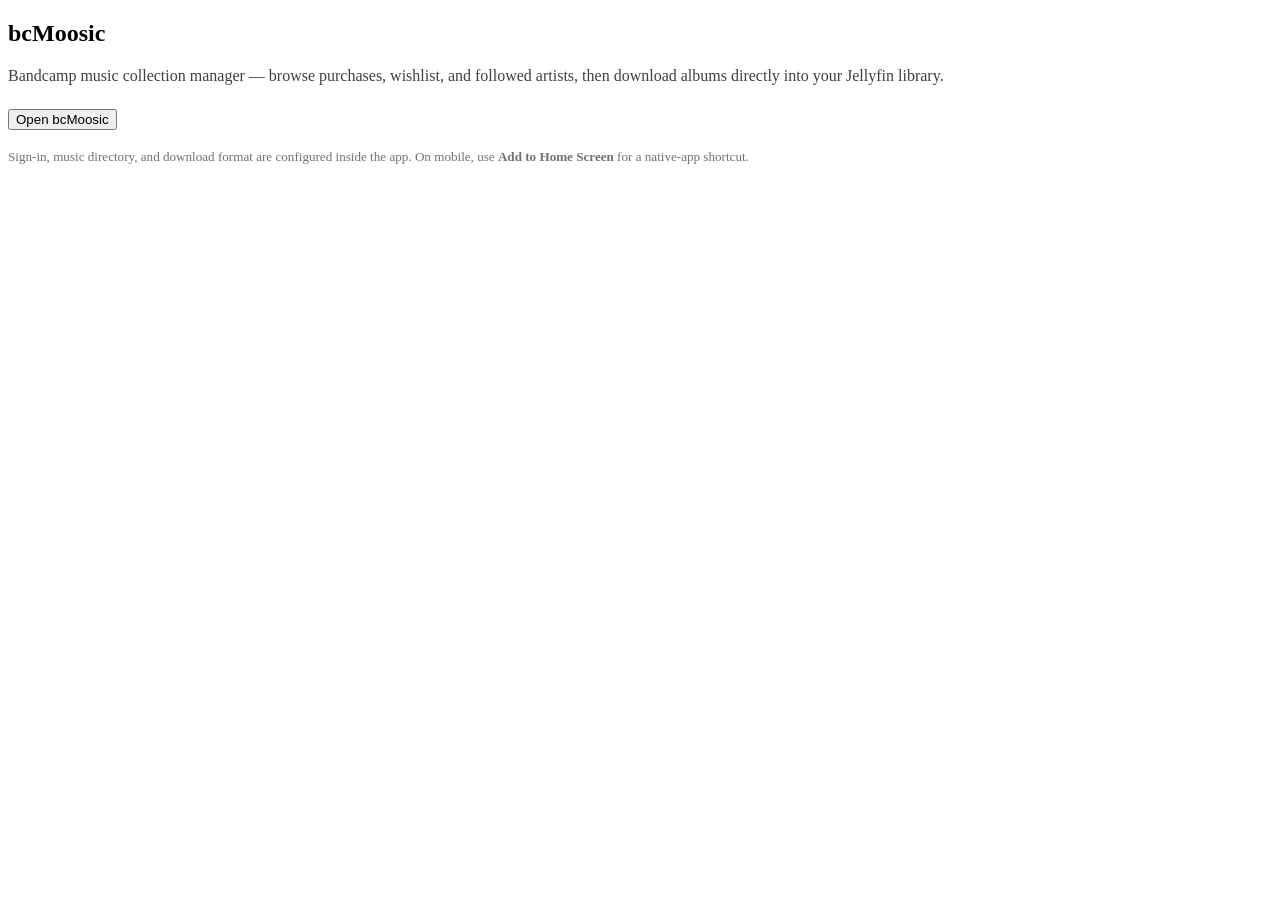
<file: Jellyfin.Plugin.BcMoosic/Configuration/configPage.html>
<!DOCTYPE html>
<html>
<head>
  <title>bcMoosic</title>
</head>
<body>
  <div id="bcMoosicConfigPage" data-role="page" class="page library-page" data-require-admin="true">
    <div data-role="content">
      <div class="content-primary">
        <h2>bcMoosic</h2>
        <p style="margin:0.75em 0 1.5em;opacity:.75">
          Bandcamp music collection manager — browse purchases, wishlist, and followed artists,
          then download albums directly into your Jellyfin library.
        </p>
        <button is="emby-button" type="button" class="raised button-submit emby-button"
                onclick="window.location.href='/BcMoosic/'">
          Open bcMoosic
        </button>
        <p style="margin-top:1.5em;font-size:.82em;opacity:.55">
          Sign-in, music directory, and download format are configured inside the app.
          On mobile, use <strong>Add to Home Screen</strong> for a native-app shortcut.
        </p>
      </div>
    </div>
  </div>
</body>
</html>
</file>
